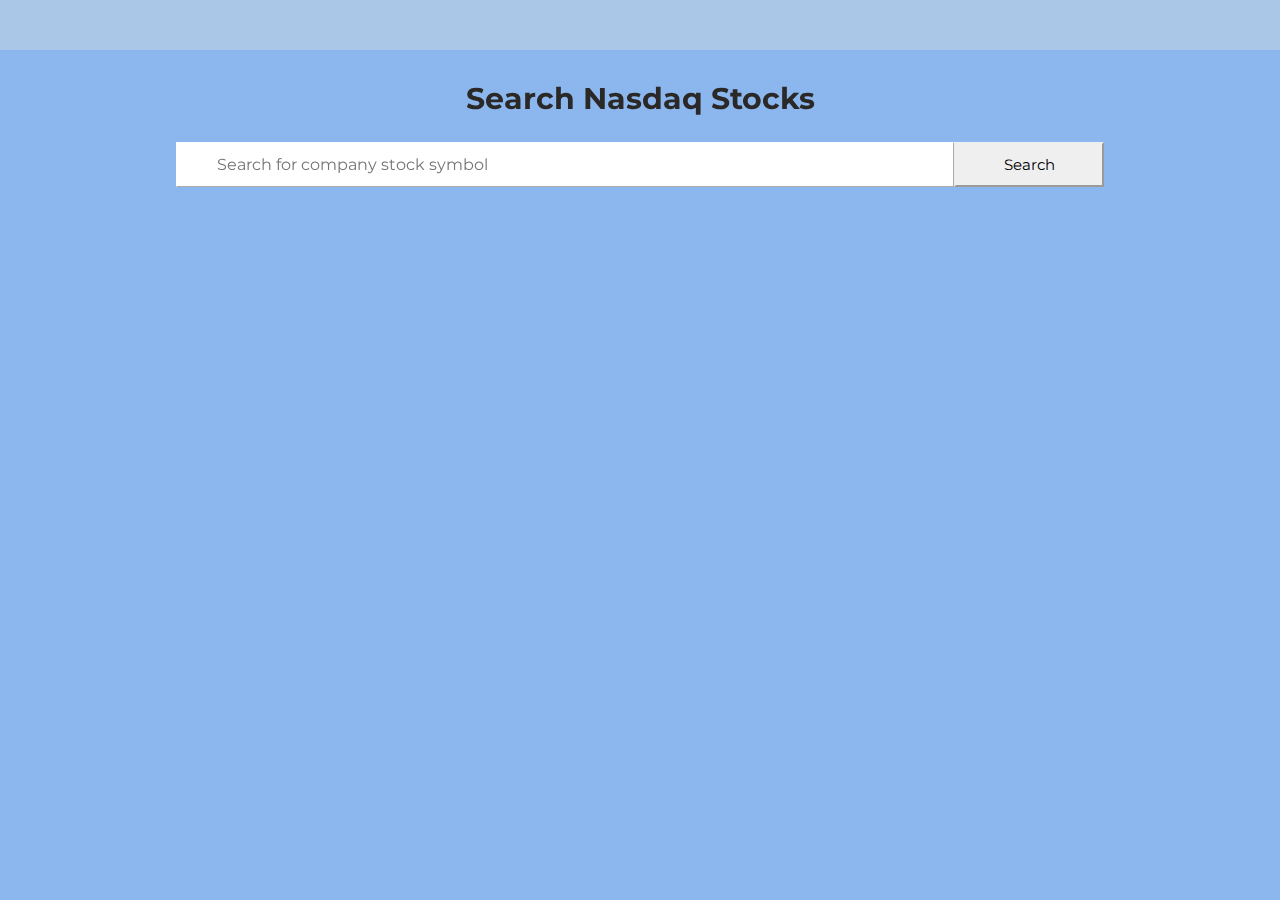
<file: index.html>
<!DOCTYPE html>
<html lang="en">
  <head>
    <meta charset="UTF-8" />
    <meta http-equiv="X-UA-Compatible" content="IE=edge" />
    <meta name="viewport" content="width=device-width, initial-scale=1.0" />
    <link rel="stylesheet" href="./css/style.css" />
    <link rel="icon" type="image/x-icon" href="./img/favicon.png">
    <script defer src="./js/common.js"></script>
    <script src="./js/marquee.js"></script>
    <script src="./js/resultsPanel.js"></script>
    <script src="./js/search.js"></script>
    <script defer src="./js/index.js"></script>
    <title>Stock Exchange</title>  
  </head>
  <body>
  
    <div class="marquee">
        <div class="contentMarq">
            <p>Download Pending</p>
        </div>
    </div>
    <div class="background"></div>
    <h1 class="titleIndex">Search Nasdaq Stocks</h1>
  </body>
</html>
</file>
<file: css/style.css>
@import url('https://fonts.googleapis.com/css2?family=Montserrat:wght@467&display=swap');

* {
    margin: 0;
    padding: 0;
    font-family: 'Montserrat', sans-serif;
    font-size: 15px;
  }
  
  .background {
    background-color: rgba(5, 98, 218, 0.46);
    background-repeat: no-repeat;
    position: fixed;
    inset: 0; 
    z-index: -1;
  }

  .titleIndex {
    font-size: revert;
    margin-top: 2rem;
    text-align: center;
    color: rgb(42, 41, 39);
  }
  
  .result-item-container {
    list-style-type: none;
    border: 1px solid #ddd;
    margin-top: -1px;
    background-color: #f6f6f6;
    padding: 12px;
    text-decoration: none;
    font-size: 18px;
    color: black;
    display: block;
    display: flex;
    align-items: center;
    gap: 10px;
  }
  
  /* .no-item .search-result-text {
    font-size: larger;
    /* font-size: 70%; Rien changer */
  /* } */ 
  
  .main-container {
    margin-inline: 10%;
  }
  
  .result-item-container {
    background: #eff4f3;
    border: outset 2px;
  }

  .form-container {
    display: flex;
    justify-content: center;
    /* width: 100%; */
    padding-top: 25px;
  }
  
  .search-button {
    min-width: 150px;
    margin-bottom: 12px;
    border: outset 2px;
    /* -webkit-transition: box-shadow 300ms ease-in-out, color 300ms ease-in-out;
    transition: box-shadow 300ms ease-in-out, color 300ms ease-in-out; */
  }

  .search-button:hover {
    box-shadow: 0 0 40px 40px rgba(5, 98, 218, 0.46) inset;
  }

  .input-field {
    width: 70%; 
    font-size: 16px;
    padding: 12px 20px 12px 40px;
    border: 1.5px outset white;
    margin-bottom: 12px;
  }
  
  .company-img {
    max-height: 100px;
    /* padding: auto; */
    /* float: center; */
  }
  
  .company-description {
    text-align: justify;
    margin-block: 1rem;
    /* margin-inline: 1.5rem; */
    margin-inline: 2rem;
  }

  .company-description::first-letter {
    font-weight: bold;
    font-size: 22px;
  }

  /* .result-item {
    list-style-type: none;
  } */
  
  .results-list {
    display: flex;
    /* width: 100%; */
    width: 93%;
    padding-top: 3%;
    padding-left: 3.3%;
    flex-direction: column;
  }
  
  .global-container {
    max-width: 100vh;
    min-height: 70vh;
    width: 70%; 
    margin: auto;
    border: 3px outset;
    /* border-radius: 1%; */
    padding: 15px;
    margin-top: 50px;
    /* background-color: rgba(253, 254, 254, 0.907); */
    background-color: white;  
  }
  
  .info-container {
    display: flex;
    /* align-items: flex-end; */
    margin-left: 2%;
    flex-direction: column;
  }
  
  .title-container {
    display: flex;
    justify-content: center;
    align-items: center;
    gap: 15px;
  }
  
  .title-container * {
    font-size: revert;
  }
  
  .searched-found {
    background-color: #fafa65; /* ----Surligneur---- */
  }
  
  .search-result-img {
    display: flex;
    align-items: center;
    height: 40px;
  }
  
  .positive {
    color: rgb(75, 158, 93);
  }
  
  .negative {
    color: rgb(214, 87, 69);
  }
  
  .symbol-marquee {
    padding-left: 10px;
  }
  
  .marquee {
    width: 100%;
    line-height: 50px;
    /* background-color: transparent; */
    color: white;
    white-space: nowrap;
    /* overflow: hidden; */
    box-sizing: border-box;
  }
  
  .contentMarq {
    display: inline-block;
    padding-left: 100%;
    animation: marquee 30s linear infinite;
    background: rgba(225, 227, 219, 0.359);
    
  }
  
  .contentMarq * {
    display: inline;
  }
  
  .contentMarq:hover {
    animation-play-state: paused;
  }
  
  @keyframes marquee {
    0% {
      transform: translate(0, 0);
    }
    100% {
      transform: translate(-100%, 0);
    }
  }
  
  .hidden {
    display: none !important;
  }

  /* --------- CSS FOR SPINNER --------- */
  .page-load.cssload-jumping {
    /* position: relative; */
    display: block;
    /* position: absolute; */
    position: fixed;
    /* margin-left: auto;
    margin-right: auto; */
    margin: auto;
    margin-top: 9rem;
    /* left: 0;
    right: 0; */
    inset: 0;
  
    /* width: 10em; */
    width: 50px;
    text-align: center;
  }
  
  .cssload-jumping,
  .cssload-jumping * {
    box-sizing: border-box;
  }
  
  .cssload-jumping span {
    display: inline-block;
    height: 15px;
    width: 15px;
    background: rgb(249, 251, 251);
    background-clip: padding-box;
    -webkit-background-clip: padding-box;
  }
  
  .cssload-jumping span:nth-child(1) {
    animation: scale 1.15s 0.12s infinite cubic-bezier(0.6, -0.28, 0.735, 0.045);
    -webkit-animation: scale 1.15s 0.12s infinite
      cubic-bezier(0.6, -0.28, 0.735, 0.045);
  }

  .cssload-jumping span:nth-child(2) {
    animation: scale 1.15s 0.23s infinite cubic-bezier(0.6, -0.28, 0.735, 0.045);
    -webkit-animation: scale 1.15s 0.23s infinite
      cubic-bezier(0.6, -0.28, 0.735, 0.045);
  }

  .cssload-jumping span:nth-child(3) {
    animation: scale 1.15s 0.35s infinite cubic-bezier(0.6, -0.28, 0.735, 0.045);
    -webkit-animation: scale 1.15s 0.35s infinite
      cubic-bezier(0.6, -0.28, 0.735, 0.045);
  }

  .cssload-jumping span:nth-child(4) {
    animation: scale 1.15s 0.46s infinite cubic-bezier(0.6, -0.28, 0.735, 0.045);
    -webkit-animation: scale 1.15s 0.46s infinite
      cubic-bezier(0.6, -0.28, 0.735, 0.045);
  }

  .cssload-jumping span:nth-child(5) {
    animation: scale 1.15s 0.58s infinite cubic-bezier(0.6, -0.28, 0.735, 0.045);
    -webkit-animation: scale 1.15s 0.58s infinite
      cubic-bezier(0.6, -0.28, 0.735, 0.045);
  }
  
  @keyframes scale {
    0% {
      transform: scale(0);
    }
    25% {
      transform: scale(0.9, 0.9);
      background: rgb(179, 211, 207);
    }
    50% {
      transform: scale(1, 1);
      margin: 0 3px;
      background: rgba(5, 98, 218, 0.46);
    }
    100% {
      transform: scale(0);
    }
  }

  @-webkit-keyframes scale {
    0% {
        transform: scale(0);
      }
      25% {
        transform: scale(0.9, 0.9);
        background: rgb(179, 211, 207);
      }
      50% {
        transform: scale(1, 1);
        margin: 0 3px;
        background: rgba(5, 98, 218, 0.46);
      }
      100% {
        transform: scale(0);
      }
  }
</file>
